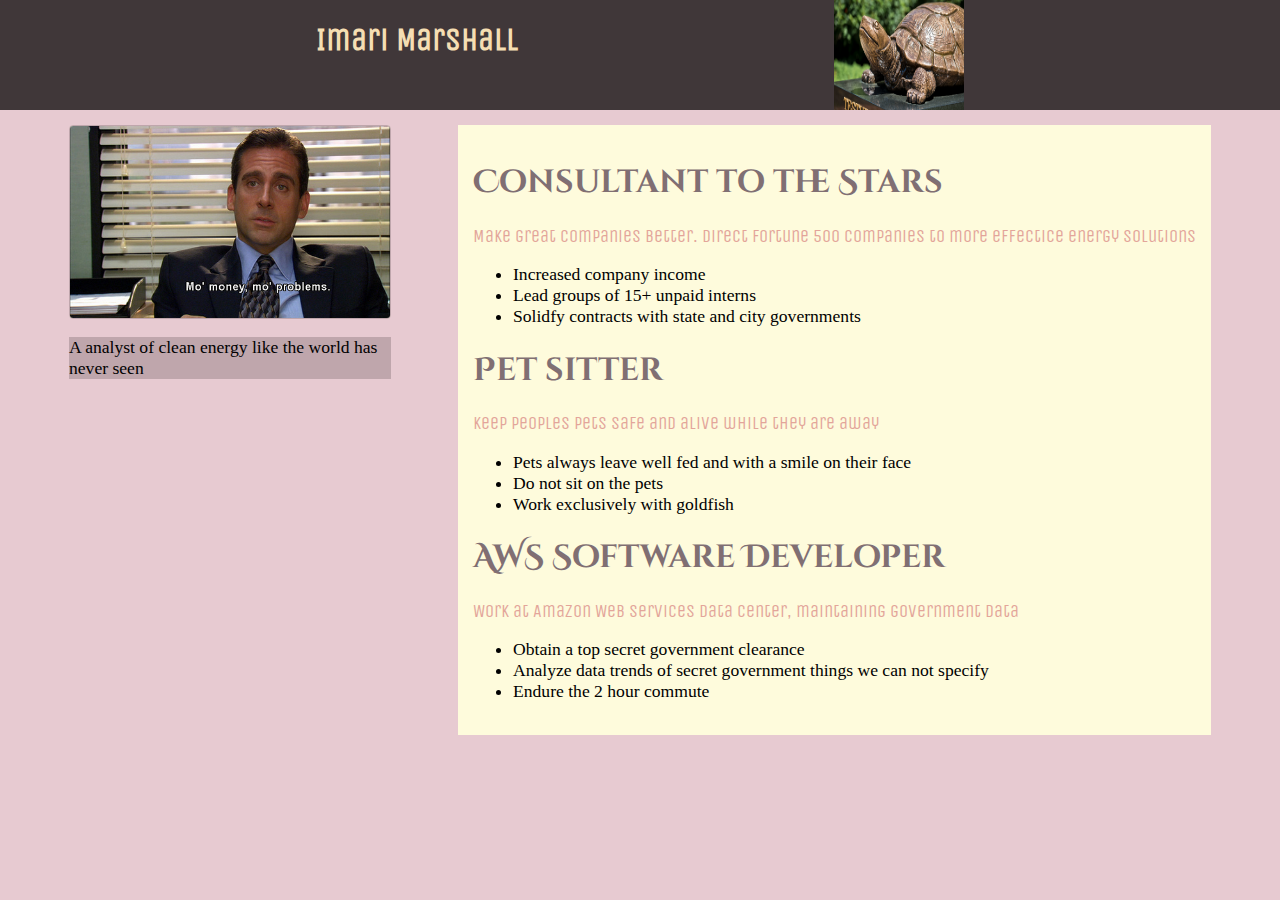
<file: Assn1/index.html>
<!DOCTYPE html>
<head>
    <meta charset = "utf-8">
    <link href="style.css" rel="stylesheet">
    <title>Imari's INST377 Assignment 1</title>
    <link href="https://fonts.googleapis.com/css?family=Unica+One&display=swap" rel="stylesheet">
    <link href="https://fonts.googleapis.com/css?family=Cinzel+Decorative:400,700,900&display=swap" rel="stylesheet">
</head>

<body>
    <div class="header">
        <h1>Imari Marshall</h1>
        <img class="testudo" src="testudo.png" style="width:130px;height:110px";>
    </div>
    <div class="wrapper"> </div>
        <div class="content">
            <div class="box1">
                <img class=image src="momoney.jpg" style="width:320px;height:192px";>
                <p>A analyst of clean energy like the world has never seen</p>
            </div>

            <div class="box2">
                <h1>Consultant to the Stars</h1>
                    <p>Make great companies better. Direct Fortune 500 companies to more effectice energy solutions </p>
                    <ul>
                        <li>Increased company income </li>
                        <li>Lead groups of 15+ unpaid interns</li>
                        <li>Solidfy contracts with state and city governments</li>
                    </ul>
                <h1>Pet sitter</h1>
                    <p>Keep peoples pets safe and alive while they are away</p>
                    <ul>
                        <li>Pets always leave well fed and with a smile on their face</li>
                        <li>Do not sit on the pets</li>
                        <li>Work exclusively with goldfish</li>
                    </ul>
                <h1>AWS Software Developer</h1>
                    <p>Work at Amazon Web Services Data Center, maintaining government data</p>
                    <ul>
                        <li>Obtain a top secret government clearance</li>
                        <li>Analyze data trends of secret government things we can not specify</li>
                        <li>Endure the 2 hour commute</li>
                    </ul>
            </div>
        </div>
    </div>
</body>
</file>
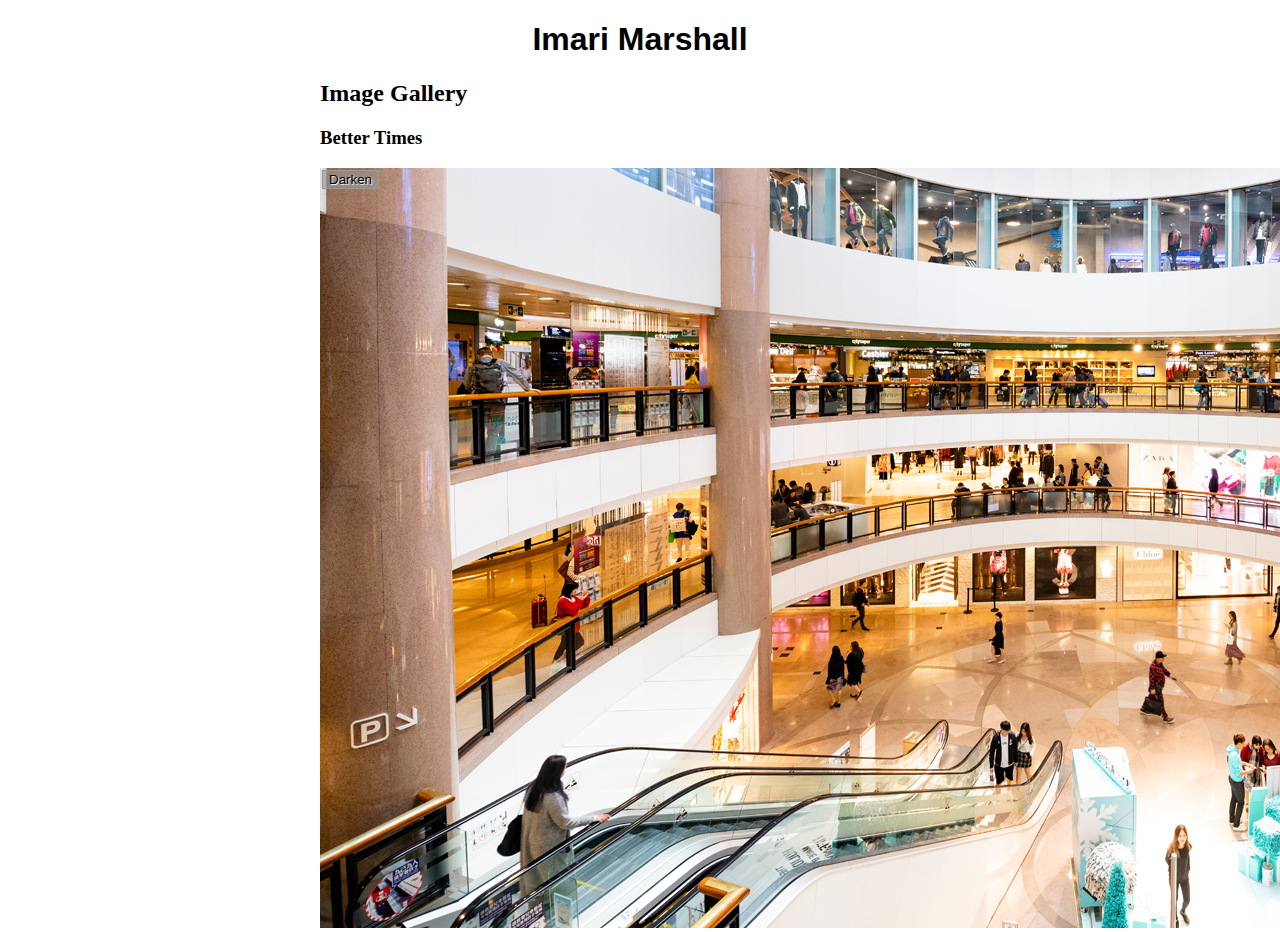
<file: asst_2/index.html>
<!DOCTYPE html>
<html>
  <head>
    <meta charset="utf-8">
    <title>Image gallery</title>
    <link rel="stylesheet" href="style.css">
  </head>

  <body>
    <h1> Imari Marshall </h1>
    <h2>Image  Gallery</h2>
    <h3>Better Times</h3>

    <div class="full-img">
      <img class="displayed-img" src="images/pic1.jpg">
      <div class="overlay"></div>
      <button class="dark">Darken</button>
    </div>

    <div class="thumb-bar">
    </div>
    
    <script src="main.js"></script>
  </body>
</html>
</file>
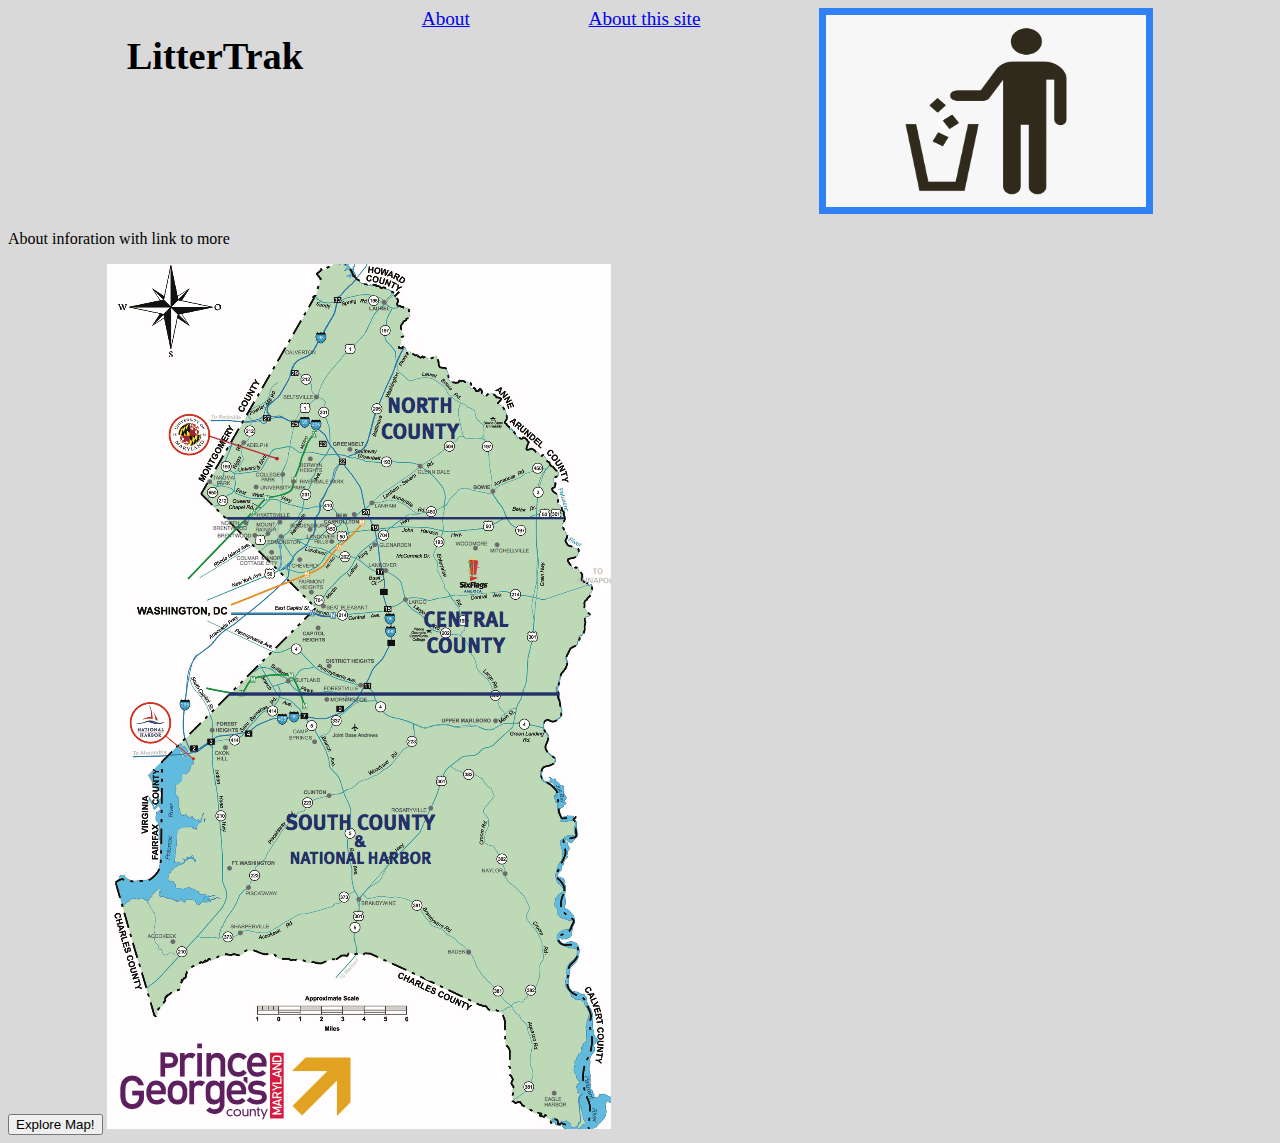
<file: final_test/index.html>
<!DOCTYPE html>
<html lang="en">
<head>
    <meta charset="utf-8">
    <link href="style.css" rel="stylesheet">
    <meta name="LitterTrak Test">
    <meta name="viewport" content="width=device-width, initial-scale=1">
    <title>Sp 2020 Final Test Page</title>
</head>

<body>
   <div class = "header">
       <h1>LitterTrak</h1> 
       <A HREF="about.html">About</A>
       <A HREF="pages/about.html">About this site</A>
       <img class = "litterImage" src = "images/litterIcon.png" style="width:320px;height:192px"; >
       <!--from clipartkey.com-->
   </div>
   <div class = "wrapper">
       <div class ="container">
           <div class = "about"> </div>
           <p>About inforation with link to more</p>
           <!--Here need a link to more information page-->
           <div class = "mapImage"></div>
           <button type="button">Explore Map!</button>
           <img class = "PG Map" src = "images/PGMapImage.jpg" ;> <!--Resize with CSS-->
           <!--from assets.simpleviewinc.com/-->
           <!--Here need a JS link to Map page-->
           <div class="DocumentationBtn"></div>
           


       </div>
   </div>
    
</body>
</html>
</file>
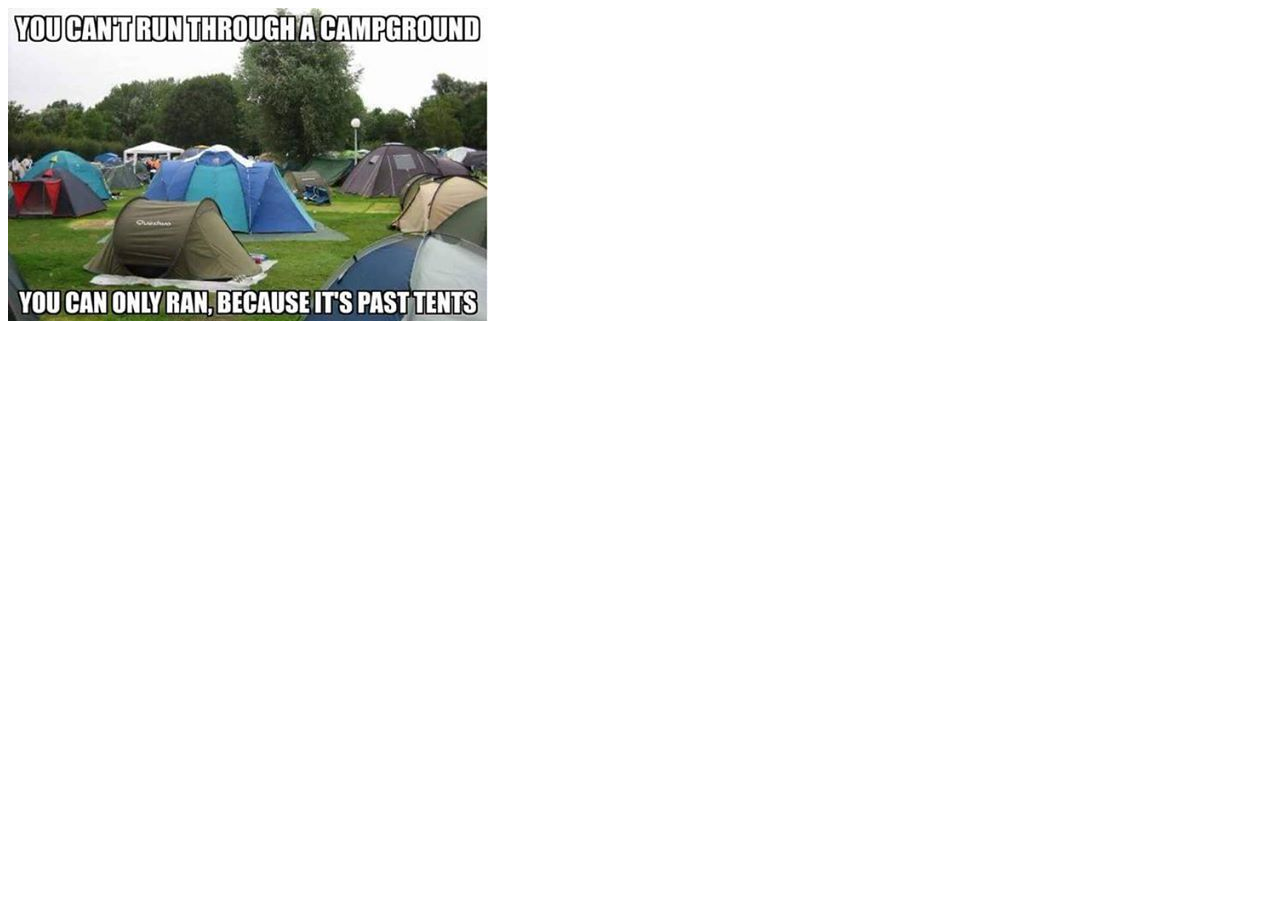
<file: lab_1/index.html>
<!DOCTYPE html>
<html>
  <head>
    <meta charset="utf-8">
    <title>Imari's INST377 Spring Test Page</title>
  </head>
  <body>
    <img src="images/img1.jpg" alt="My test image">
  </body>
</html>
</file>
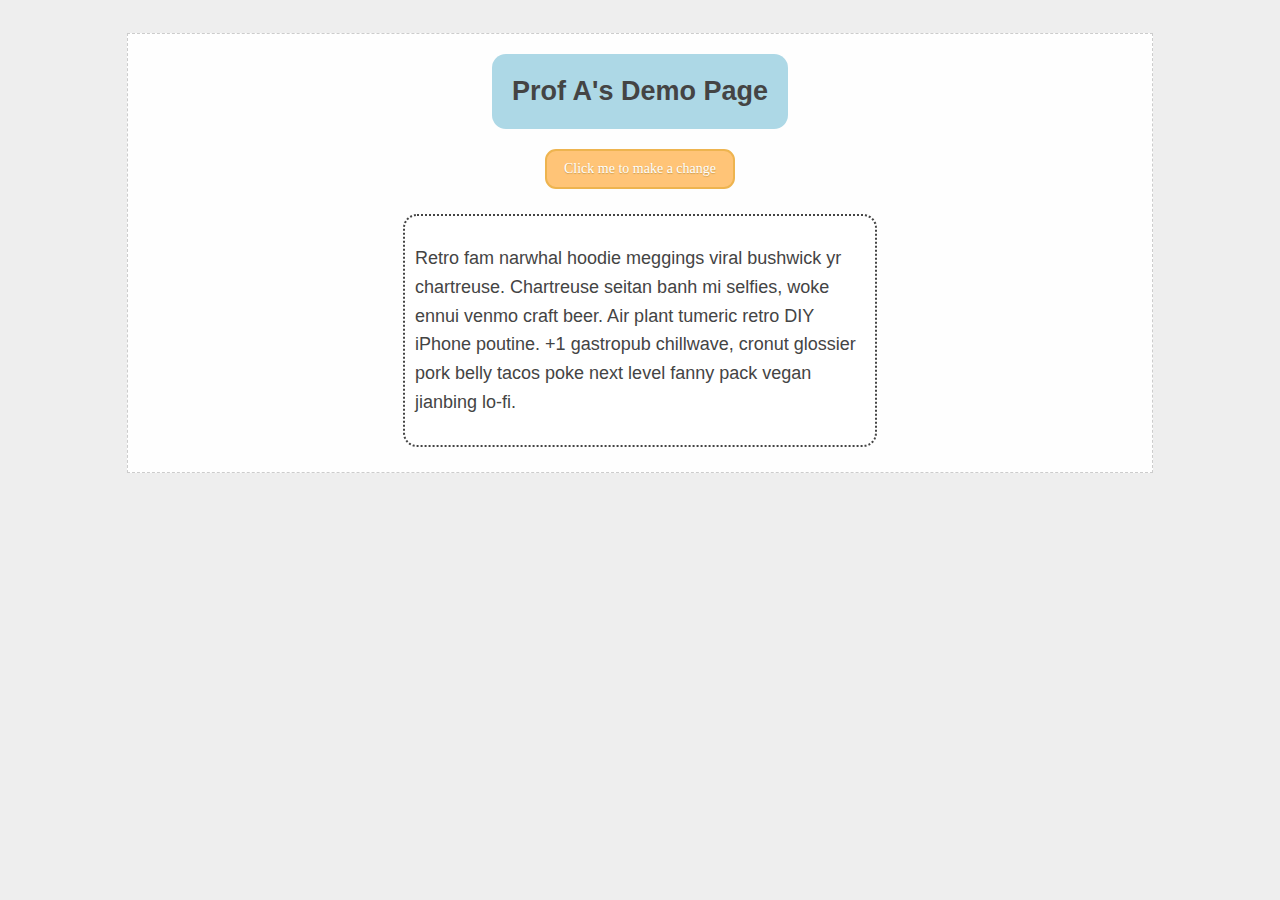
<file: lab_4/index.html>
<!DOCTYPE html>
<html lang="en">
  <head>
    <title>Prof A's Demo Page</title>
    <link rel="stylesheet" type="text/css" href="./style.css" />
  </head>

  <body>
    <div class="container">
      <div class="wrapper">
        <div class="header">Prof A's Demo Page</div>
        <button class="button" onclick="clickMe()">
          Click me to make a change
        </button>
        <div class="content">
          <p>
            Retro fam narwhal hoodie meggings viral bushwick yr chartreuse.
            Chartreuse seitan banh mi selfies, woke ennui venmo craft beer. Air
            plant tumeric retro DIY iPhone poutine. +1 gastropub chillwave,
            cronut glossier pork belly tacos poke next level fanny pack vegan
            jianbing lo-fi.
          </p>
        </div>
        <div class="footer"></div>
      </div>
    </div>
    <script src="scripts/main.js"></script>
  </body>
</html>
</file>
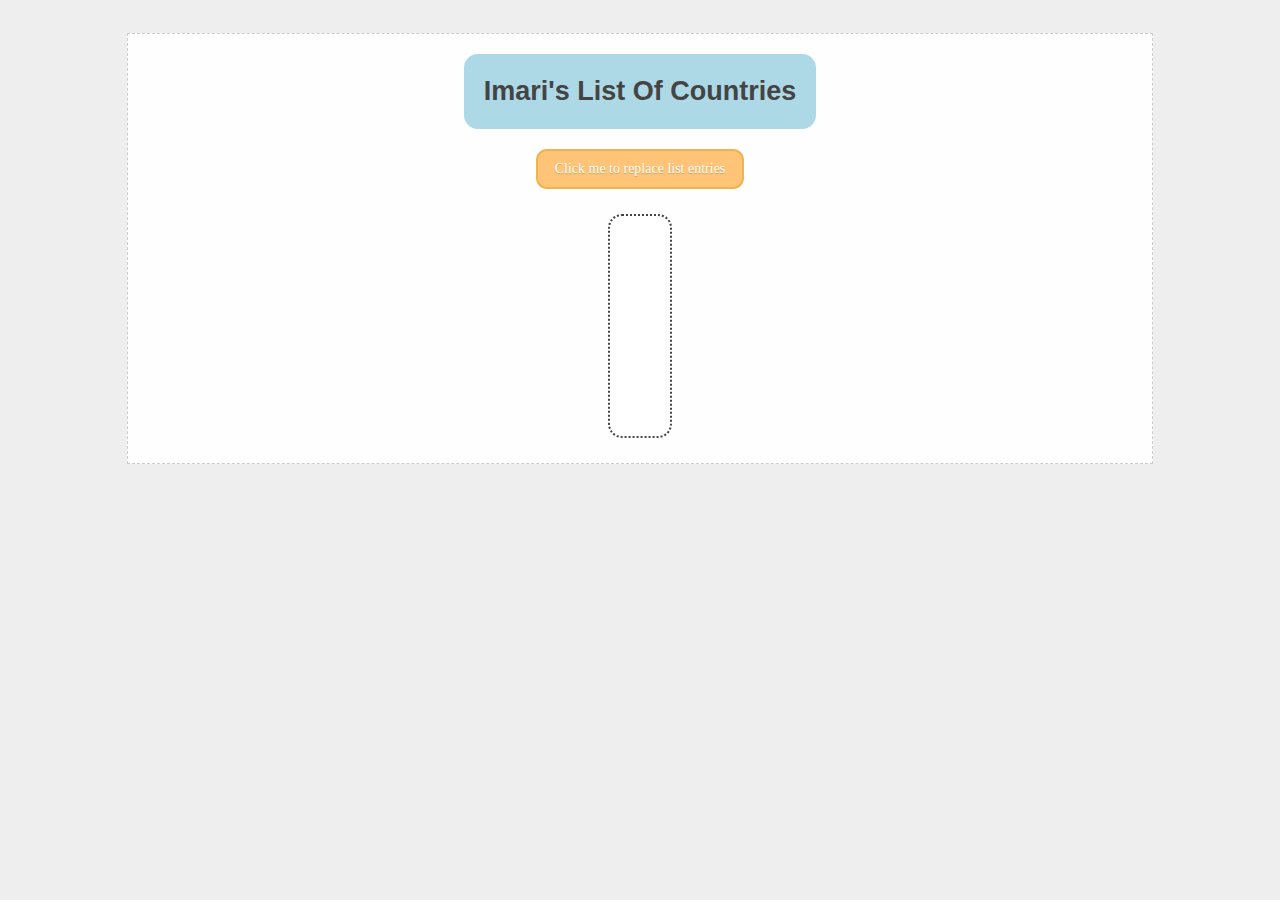
<file: lab_5/index.html>
<!DOCTYPE html>
<html lang="en">

<head>
  <title>Test JSON page</title>
  <link rel="stylesheet" type="text/css" href="./styles.css">
  <link rel="Script" type="Javascript" href="scripts/main.js">
</head>

<body>
  <div class="container">
    <div class="wrapper">
      <div class="header">Test JSON page</div>
      <!-- <button class="button" onclick="loadData()">Load Some JSON</button> -->
      <button class="activate">Click me to replace list
        entries</button>
      <div class="content">
      </div>
      <div class="footer"></div>
    </div>
  </div>
  <script>
    /* N.B. - For your lab, use the variable "countries" now available on the window space */
    const countries = [
      { "name": "Afghanistan", "code": "AF" },
      { "name": "Åland Islands", "code": "AX" },
      { "name": "Albania", "code": "AL" },
      { "name": "Algeria", "code": "DZ" },
      { "name": "American Samoa", "code": "AS" },
      { "name": "Andorra", "code": "AD" },
      { "name": "Angola", "code": "AO" },
      { "name": "Anguilla", "code": "AI" },
      { "name": "Antarctica", "code": "AQ" },
      { "name": "Antigua and Barbuda", "code": "AG" },
      { "name": "Argentina", "code": "AR" },
      { "name": "Armenia", "code": "AM" },
      { "name": "Aruba", "code": "AW" },
      { "name": "Australia", "code": "AU" },
      { "name": "Austria", "code": "AT" },
      { "name": "Azerbaijan", "code": "AZ" },
      { "name": "Bahamas", "code": "BS" },
      { "name": "Bahrain", "code": "BH" },
      { "name": "Bangladesh", "code": "BD" },
      { "name": "Barbados", "code": "BB" },
      { "name": "Belarus", "code": "BY" },
      { "name": "Belgium", "code": "BE" },
      { "name": "Belize", "code": "BZ" },
      { "name": "Benin", "code": "BJ" },
      { "name": "Bermuda", "code": "BM" },
      { "name": "Bhutan", "code": "BT" },
      { "name": "Bolivia", "code": "BO" },
      { "name": "Bosnia and Herzegovina", "code": "BA" },
      { "name": "Botswana", "code": "BW" },
      { "name": "Bouvet Island", "code": "BV" },
      { "name": "Brazil", "code": "BR" },
      { "name": "British Indian Ocean Territory", "code": "IO" },
      { "name": "Brunei Darussalam", "code": "BN" },
      { "name": "Bulgaria", "code": "BG" },
      { "name": "Burkina Faso", "code": "BF" },
      { "name": "Burundi", "code": "BI" },
      { "name": "Cambodia", "code": "KH" },
      { "name": "Cameroon", "code": "CM" },
      { "name": "Canada", "code": "CA" },
      { "name": "Cape Verde", "code": "CV" },
      { "name": "Cayman Islands", "code": "KY" },
      { "name": "Central African Republic", "code": "CF" },
      { "name": "Chad", "code": "TD" },
      { "name": "Chile", "code": "CL" },
      { "name": "China", "code": "CN" },
      { "name": "Christmas Island", "code": "CX" },
      { "name": "Cocos (Keeling) Islands", "code": "CC" },
      { "name": "Colombia", "code": "CO" },
      { "name": "Comoros", "code": "KM" },
      { "name": "Congo", "code": "CG" },
      { "name": "Congo, The Democratic Republic of the", "code": "CD" },
      { "name": "Cook Islands", "code": "CK" },
      { "name": "Costa Rica", "code": "CR" },
      { "name": "Cote D`Ivoire", "code": "CI" },
      { "name": "Croatia", "code": "HR" },
      { "name": "Cuba", "code": "CU" },
      { "name": "Cyprus", "code": "CY" },
      { "name": "Czech Republic", "code": "CZ" },
      { "name": "Denmark", "code": "DK" },
      { "name": "Djibouti", "code": "DJ" },
      { "name": "Dominica", "code": "DM" },
      { "name": "Dominican Republic", "code": "DO" },
      { "name": "Ecuador", "code": "EC" },
      { "name": "Egypt", "code": "EG" },
      { "name": "El Salvador", "code": "SV" },
      { "name": "Equatorial Guinea", "code": "GQ" },
      { "name": "Eritrea", "code": "ER" },
      { "name": "Estonia", "code": "EE" },
      { "name": "Ethiopia", "code": "ET" },
      { "name": "Falkland Islands (Malvinas)", "code": "FK" },
      { "name": "Faroe Islands", "code": "FO" },
      { "name": "Fiji", "code": "FJ" },
      { "name": "Finland", "code": "FI" },
      { "name": "France", "code": "FR" },
      { "name": "French Guiana", "code": "GF" },
      { "name": "French Polynesia", "code": "PF" },
      { "name": "French Southern Territories", "code": "TF" },
      { "name": "Gabon", "code": "GA" },
      { "name": "Gambia", "code": "GM" },
      { "name": "Georgia", "code": "GE" },
      { "name": "Germany", "code": "DE" },
      { "name": "Ghana", "code": "GH" },
      { "name": "Gibraltar", "code": "GI" },
      { "name": "Greece", "code": "GR" },
      { "name": "Greenland", "code": "GL" },
      { "name": "Grenada", "code": "GD" },
      { "name": "Guadeloupe", "code": "GP" },
      { "name": "Guam", "code": "GU" },
      { "name": "Guatemala", "code": "GT" },
      { "name": "Guernsey", "code": "GG" },
      { "name": "Guinea", "code": "GN" },
      { "name": "Guinea-Bissau", "code": "GW" },
      { "name": "Guyana", "code": "GY" },
      { "name": "Haiti", "code": "HT" },
      { "name": "Heard Island and Mcdonald Islands", "code": "HM" },
      { "name": "Holy See (Vatican City State)", "code": "VA" },
      { "name": "Honduras", "code": "HN" },
      { "name": "Hong Kong", "code": "HK" },
      { "name": "Hungary", "code": "HU" },
      { "name": "Iceland", "code": "IS" },
      { "name": "India", "code": "IN" },
      { "name": "Indonesia", "code": "ID" },
      { "name": "Iran, Islamic Republic Of", "code": "IR" },
      { "name": "Iraq", "code": "IQ" },
      { "name": "Ireland", "code": "IE" },
      { "name": "Isle of Man", "code": "IM" },
      { "name": "Israel", "code": "IL" },
      { "name": "Italy", "code": "IT" },
      { "name": "Jamaica", "code": "JM" },
      { "name": "Japan", "code": "JP" },
      { "name": "Jersey", "code": "JE" },
      { "name": "Jordan", "code": "JO" },
      { "name": "Kazakhstan", "code": "KZ" },
      { "name": "Kenya", "code": "KE" },
      { "name": "Kiribati", "code": "KI" },
      { "name": "Korea, Democratic People'S Republic of", "code": "KP" },
      { "name": "Korea, Republic of", "code": "KR" },
      { "name": "Kuwait", "code": "KW" },
      { "name": "Kyrgyzstan", "code": "KG" },
      { "name": "Lao People'S Democratic Republic", "code": "LA" },
      { "name": "Latvia", "code": "LV" },
      { "name": "Lebanon", "code": "LB" },
      { "name": "Lesotho", "code": "LS" },
      { "name": "Liberia", "code": "LR" },
      { "name": "Libyan Arab Jamahiriya", "code": "LY" },
      { "name": "Liechtenstein", "code": "LI" },
      { "name": "Lithuania", "code": "LT" },
      { "name": "Luxembourg", "code": "LU" },
      { "name": "Macao", "code": "MO" },
      { "name": "Macedonia, The Former Yugoslav Republic of", "code": "MK" },
      { "name": "Madagascar", "code": "MG" },
      { "name": "Malawi", "code": "MW" },
      { "name": "Malaysia", "code": "MY" },
      { "name": "Maldives", "code": "MV" },
      { "name": "Mali", "code": "ML" },
      { "name": "Malta", "code": "MT" },
      { "name": "Marshall Islands", "code": "MH" },
      { "name": "Martinique", "code": "MQ" },
      { "name": "Mauritania", "code": "MR" },
      { "name": "Mauritius", "code": "MU" },
      { "name": "Mayotte", "code": "YT" },
      { "name": "Mexico", "code": "MX" },
      { "name": "Micronesia, Federated States of", "code": "FM" },
      { "name": "Moldova, Republic of", "code": "MD" },
      { "name": "Monaco", "code": "MC" },
      { "name": "Mongolia", "code": "MN" },
      { "name": "Montserrat", "code": "MS" },
      { "name": "Morocco", "code": "MA" },
      { "name": "Mozambique", "code": "MZ" },
      { "name": "Myanmar", "code": "MM" },
      { "name": "Namibia", "code": "NA" },
      { "name": "Nauru", "code": "NR" },
      { "name": "Nepal", "code": "NP" },
      { "name": "Netherlands", "code": "NL" },
      { "name": "Netherlands Antilles", "code": "AN" },
      { "name": "New Caledonia", "code": "NC" },
      { "name": "New Zealand", "code": "NZ" },
      { "name": "Nicaragua", "code": "NI" },
      { "name": "Niger", "code": "NE" },
      { "name": "Nigeria", "code": "NG" },
      { "name": "Niue", "code": "NU" },
      { "name": "Norfolk Island", "code": "NF" },
      { "name": "Northern Mariana Islands", "code": "MP" },
      { "name": "Norway", "code": "NO" },
      { "name": "Oman", "code": "OM" },
      { "name": "Pakistan", "code": "PK" },
      { "name": "Palau", "code": "PW" },
      { "name": "Palestinian Territory, Occupied", "code": "PS" },
      { "name": "Panama", "code": "PA" },
      { "name": "Papua New Guinea", "code": "PG" },
      { "name": "Paraguay", "code": "PY" },
      { "name": "Peru", "code": "PE" },
      { "name": "Philippines", "code": "PH" },
      { "name": "Pitcairn", "code": "PN" },
      { "name": "Poland", "code": "PL" },
      { "name": "Portugal", "code": "PT" },
      { "name": "Puerto Rico", "code": "PR" },
      { "name": "Qatar", "code": "QA" },
      { "name": "Reunion", "code": "RE" },
      { "name": "Romania", "code": "RO" },
      { "name": "Russian Federation", "code": "RU" },
      { "name": "RWANDA", "code": "RW" },
      { "name": "Saint Helena", "code": "SH" },
      { "name": "Saint Kitts and Nevis", "code": "KN" },
      { "name": "Saint Lucia", "code": "LC" },
      { "name": "Saint Pierre and Miquelon", "code": "PM" },
      { "name": "Saint Vincent and the Grenadines", "code": "VC" },
      { "name": "Samoa", "code": "WS" },
      { "name": "San Marino", "code": "SM" },
      { "name": "Sao Tome and Principe", "code": "ST" },
      { "name": "Saudi Arabia", "code": "SA" },
      { "name": "Senegal", "code": "SN" },
      { "name": "Serbia and Montenegro", "code": "CS" },
      { "name": "Seychelles", "code": "SC" },
      { "name": "Sierra Leone", "code": "SL" },
      { "name": "Singapore", "code": "SG" },
      { "name": "Slovakia", "code": "SK" },
      { "name": "Slovenia", "code": "SI" },
      { "name": "Solomon Islands", "code": "SB" },
      { "name": "Somalia", "code": "SO" },
      { "name": "South Africa", "code": "ZA" },
      { "name": "South Georgia and the South Sandwich Islands", "code": "GS" },
      { "name": "Spain", "code": "ES" },
      { "name": "Sri Lanka", "code": "LK" },
      { "name": "Sudan", "code": "SD" },
      { "name": "Suriname", "code": "SR" },
      { "name": "Svalbard and Jan Mayen", "code": "SJ" },
      { "name": "Swaziland", "code": "SZ" },
      { "name": "Sweden", "code": "SE" },
      { "name": "Switzerland", "code": "CH" },
      { "name": "Syrian Arab Republic", "code": "SY" },
      { "name": "Taiwan, Province of China", "code": "TW" },
      { "name": "Tajikistan", "code": "TJ" },
      { "name": "Tanzania, United Republic of", "code": "TZ" },
      { "name": "Thailand", "code": "TH" },
      { "name": "Timor-Leste", "code": "TL" },
      { "name": "Togo", "code": "TG" },
      { "name": "Tokelau", "code": "TK" },
      { "name": "Tonga", "code": "TO" },
      { "name": "Trinidad and Tobago", "code": "TT" },
      { "name": "Tunisia", "code": "TN" },
      { "name": "Turkey", "code": "TR" },
      { "name": "Turkmenistan", "code": "TM" },
      { "name": "Turks and Caicos Islands", "code": "TC" },
      { "name": "Tuvalu", "code": "TV" },
      { "name": "Uganda", "code": "UG" },
      { "name": "Ukraine", "code": "UA" },
      { "name": "United Arab Emirates", "code": "AE" },
      { "name": "United Kingdom", "code": "GB" },
      { "name": "United States", "code": "US" },
      { "name": "United States Minor Outlying Islands", "code": "UM" },
      { "name": "Uruguay", "code": "UY" },
      { "name": "Uzbekistan", "code": "UZ" },
      { "name": "Vanuatu", "code": "VU" },
      { "name": "Venezuela", "code": "VE" },
      { "name": "Viet Nam", "code": "VN" },
      { "name": "Virgin Islands, British", "code": "VG" },
      { "name": "Virgin Islands, U.S.", "code": "VI" },
      { "name": "Wallis and Futuna", "code": "WF" },
      { "name": "Western Sahara", "code": "EH" },
      { "name": "Yemen", "code": "YE" },
      { "name": "Zambia", "code": "ZM" },
      { "name": "Zimbabwe", "code": "ZW" }
    ]
    console.log("List of countries in the world", countries);
  </script>
  <script src="scripts/main.js"></script>
</body>

</html>
</file>
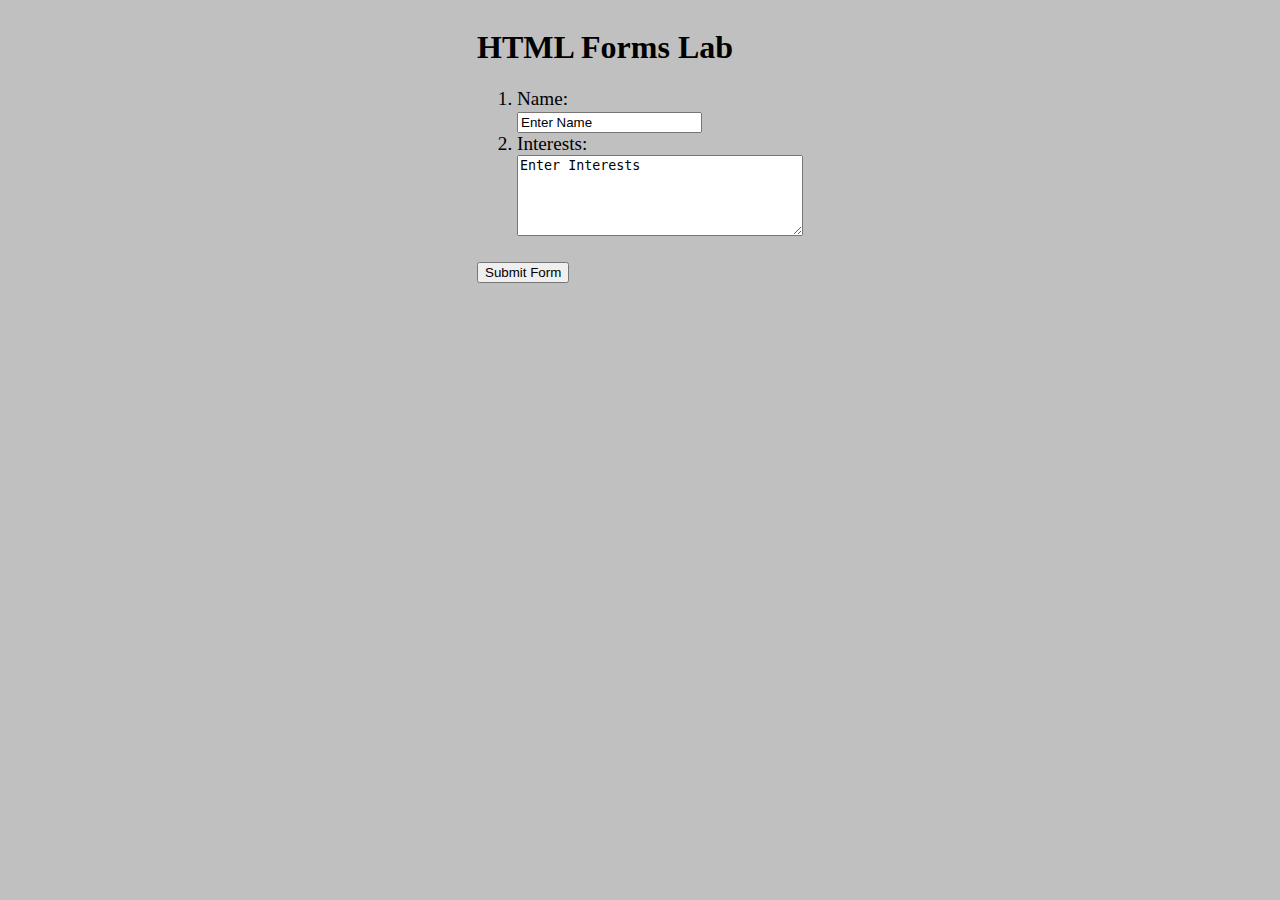
<file: lab_6/index.html>
<!DOCTYPE html>
<html lang="en">
  <head>
    <title>Forms Lab</title>
    <link href="form_styles.css" rel="stylesheet" type="text/css">
  </head>

  <body>
    <div class="wrapper">
      <div class="container">
        <div>
          <h1>HTML Forms Lab</h1>
        </div>
        <form action="https://nameless-thicket-21836.herokuapp.com/lab" method="POST">
          <ol>
            <li>
              <label for="user_name">Name:</label><br/>
              <input type="text" id="user_name" name="user_name" value="Enter Name" maxlength="140"/>
            </li>
            <li>
              <label for="user_int">Interests:</label><br/>
              <textarea id="user_int" name="user_int" rows="5" cols="33" >Enter Interests
              </textarea>
            </li>
            <!--Learned how to set value in text area through W3Schools-->
         </ol>
         <input type="submit" value="Submit Form">
         <!--Response message: Success! You posted a form to the lab server.-->
        </form>
      </div>
    </div>
  </body>
</html>
</file>
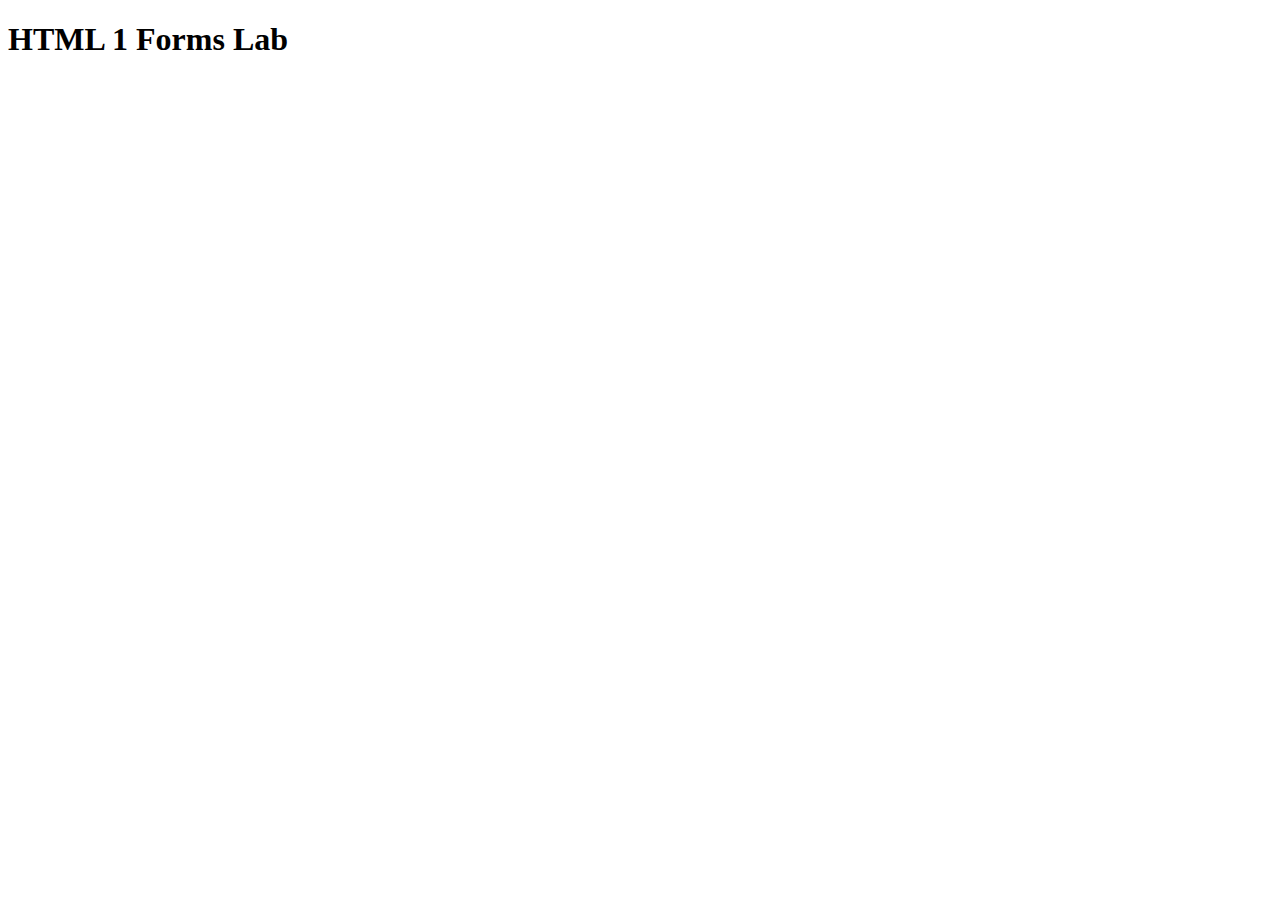
<file: lab_6_1/index.html>
<!DOCTYPE html>
<html lang="en">
  <head>
    <title>Forms Lab</title>
  </head>
  <body>
    <div class="wrapper">
      <div class="container">
        <div>
          <h1>HTML 1 Forms Lab</h1>
        </div>
      </div>
    </div>
  </body>
</html>
</file>
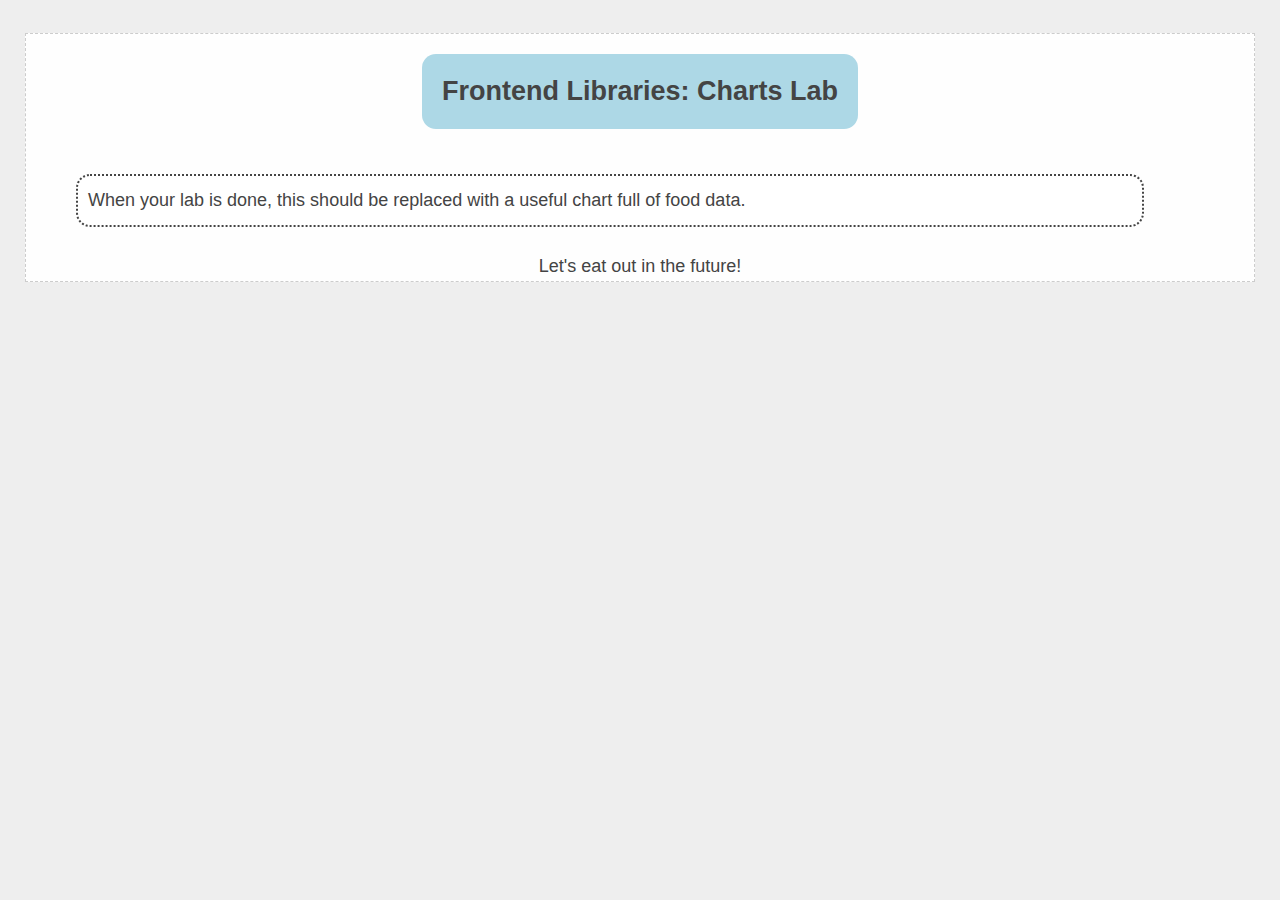
<file: lab_8/index.html>
<!DOCTYPE html>
<html lang="en">
  <head>
    <title>Charts Lab</title>
    <link rel="stylesheet" type="text/css" href="./styles.css" />
    <script src="https://canvasjs.com/assets/script/canvasjs.min.js"></script>
  </head>
  <body>
    <div class="container">
      <div class="wrapper">
        <div class="header">Frontend Libraries: Charts Lab</div>
        <div class="content">
          When your lab is done, this should be replaced with a useful chart full of food data.
        </div>
        <div class="footer">Let's eat out in the future!</div>
      </div>
    </div>
    <script>
      fetch(' https://data.princegeorgescountymd.gov/resource/umjn-t2iz.json') // replace this with the food safety data set
      .then((response) => {
        console.log("response information", response);
        return response;
      })
      .then((data) => data.json()) // this is an "implicit return" - we're returning the results of the Fetch request to the next step.
        .then((data) => { // this is an explicit return. If I want my information to go further, I'll need to use the "return" keyword before the brackets close
          console.log(data);
          // return data; // <- this will pass the data to the next "then" statement when I'm ready.
        })
    </script>
  </body>
</html>
</file>
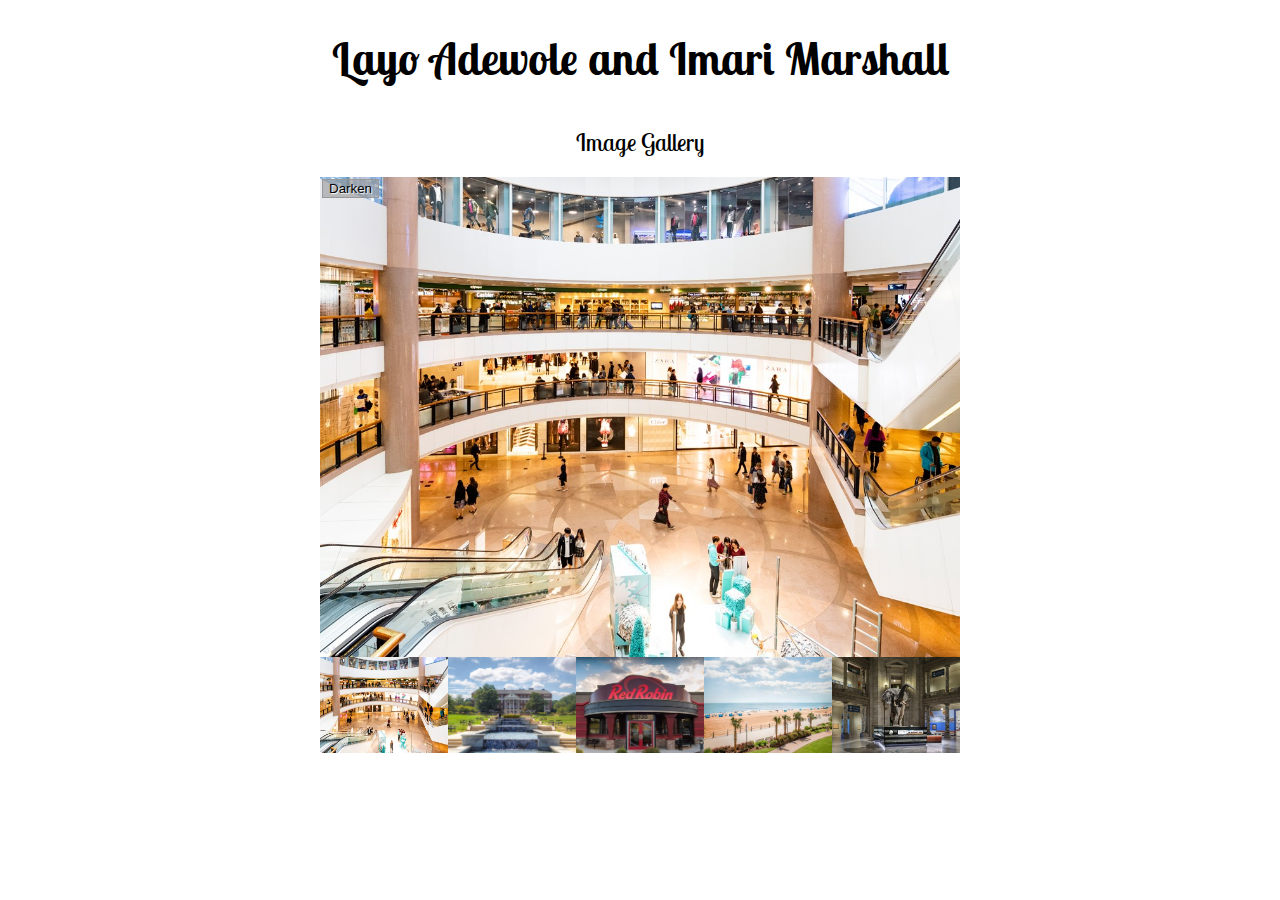
<file: testpart/index.html>
<!DOCTYPE html> 
<html>
  <head> 
    <meta charset="utf-8">

    <title>Layo Adewole's Nature Image Gallery</title>

    <link rel="stylesheet" href="style.css">
    <link href="https://fonts.googleapis.com/css?family=Lobster+Two:400,700&display=swap" rel="stylesheet">

    
  </head>

  <body>
    <div class="header">
      <h1>Layo Adewole and Imari Marshall</h1>
      <h2>Image Gallery</h2>
    </div>

    <div class="full-img">
      <img class="displayed-img" src="images/pic1.jpg">
      <div class="overlay"></div>
      <button class="dark">Darken</button>
    </div>

    <div class="thumb-bar">

    </div>
    <script src="main.js"></script>
  </body>
</html>
</file>
<file: Assn1/style.css>
body{
    margin:0;
    padding:0;
    display:flex;
    flex-direction:column;
    background-color:#E7CAD1;
    flex-wrap: wrap;
    justify-content: center;
    }
    .header{
        display:flex;
        flex-direction: row;
        flex-wrap:wrap;
        background-color:#403739;
        color:wheat;
        justify-content: center;
        justify-content: space-evenly;
        font-family:'Unica One';
        margin-bottom: 15px;
    }
    .wrapper{
        display:flex;
        justify-content: center;
        justify-content: space-evenly;
    }
    .content{
        display:flex;
        flex-direction: row;
        flex-grow: 960px;
        flex-shrink: 500px;
        justify-content: center;
        justify-content: space-evenly;
    }
    .box1{
        max-width: 320px; 
       display:flex;
       flex-wrap: wrap;
       flex-direction: column;
    }
    .box1>p{
        background-color: #BFA6AC
    }
    .image{
        border: 1px solid #BFA6AC;
        border-radius: 4px;
        background-color:#FEFBDC;
    }
    .box2{
        background-color:#FEFBDC;
        min-width:640px;
        padding:15px;
    }
    .box2>h1{
        color:#806F73;
        font-family: 'Cinzel Decorative';
    }
    .box2>p{
        color:#E3A59A;
        font-family:'Unica One';
    }
    p,ul {
        font-size: 1.1em;
      }
      @media screen and (max-width: 1000px) {
        .content {
            justify-content: center;
            display:flex;
            flex-direction: column;
            justify-content: space-evenly;
        }
        .box1{
            justify-content: center;
            max-width: 1200px;
            display:flex;
            flex-wrap: nowrap;
            flex-direction: row;
            justify-content: space-evenly;
        }
        .image{
            margin-bottom: 10px;
        }
      }
</file>
<file: asst_2/style.css>
h1 {
  font-family: helvetica, arial, sans-serif;
  text-align: center;
}

body {
  width: 640px;
  margin: 0 auto;
}

.full-img {
  position: relative;
  display: block;
  width: 640px;
  height: 480px;
}

.overlay {
  position: absolute;
  top: 0;
  left: 0;
  width: 640px;
  height: 480px;
  background-color: rgba(0,0,0,0);
}

button {
  border: 0;
  background: rgba(150,150,150,0.6);
  text-shadow: 1px 1px 1px white;
  border: 1px solid #999;
  position: absolute;
  cursor: pointer;
  top: 2px;
  left: 2px;
}

.thumb-bar img {
  display: block;
  width: 20%;
  float: left;
  cursor: pointer;
}
</file>
<file: final_test/style.css>
body{
    background-color: #d9d9d9;
}

.header{
    display: flex;
    flex-direction: row;
    justify-content: space-evenly;
    font-size: larger;
    background-color: #d9d9d9;
    
   
}

.litterImage{
    border: 2mm solid #2F81F5;
}
</file>
<file: lab_4/style.css>
/* Set document default styles for text */
body {
    line-height: 1.6;
    font-size: 18px;
    color: #444;
    padding: 0 10px;
    background: #eee;
  }
  
  h1,
  h2,
  h3 {
    line-height: 1.2
  }
  
  /* End document default styles */
  .code {
    background-color: rgb(255, 231, 202);
    font-family: 'Courier New', Courier, monospace;
    color: dimgrey;
  }
  
  .container {
    position: absolute;
    right: 0;
    left: 0;
    display: flex;
    justify-content: center;
    align-items: flex-start;
    font-family: Helvetica, Geneva, Tahoma, sans-serif;
  }
  
  .wrapper {
    min-height: 100%;
    display: flex;
    width: 80%;
    justify-content: flex-start;
    align-items: center;
    flex-wrap: wrap;
    flex-direction: column;
    background: #fefefe;
    border: 1px dashed #ccc;
    margin: 25px;
  
  }
  
  .wrapper div {
    border-radius: 14px;
  }
  
  .header {
    margin: 20px 50px;
    padding: 0 20px;
    min-height: 75px;
    background: lightblue;
    display: flex;
    align-items: center;
    justify-content: center;
    font-weight: bold;
    font-size: 1.5em;
    text-transform: capitalize;
    flex-wrap: nowrap;
  }
  
  .instructions {
    padding: 0 25px;
  }
  
  .content {
    background: #fff;
    border: 2px dotted #444;
    flex-grow: 2;
    flex: 0 0 200px;
    padding: 10px;
    overflow-wrap: break-word;
    margin: 25px 50px;
    max-width: 450px;
  }
  
  .button {
    background-color: #ffc477;
    -moz-border-radius: 11px;
    -webkit-border-radius: 11px;
    border-radius: 11px;
    border: 2px solid #eeb44f;
    display: inline-block;
    cursor: pointer;
    color: #ffffff;
    font-family: Verdana;
    font-size: 14px;
    padding: 10px 17px;
    text-decoration: none;
    text-shadow: 0px 1px 1px #cc9f52;
  }
  
  .button:hover {
    background-color: coral;
    border: 2px solid rgb(216, 91, 46);
  }
  
  .button:active {
    position: relative;
    top: 1px;
  }
</file>
<file: lab_5/styles.css>
/* Set document default styles for text */
body {
  line-height: 1.6;
  font-size: 18px;
  color: #444;
  padding: 0 10px;
  background: #eee;
}

h1,
h2,
h3 {
  line-height: 1.2
}

/* End document default styles */
.code {
  background-color: rgb(255, 231, 202);
  font-family: 'Courier New', Courier, monospace;
  color: dimgrey;
}

.container {
  position: absolute;
  right: 0;
  left: 0;
  display: flex;
  justify-content: center;
  align-items: flex-start;
  font-family: Helvetica, Geneva, Tahoma, sans-serif;
}

.wrapper {
  min-height: 100%;
  display: flex;
  width: 80%;
  justify-content: flex-start;
  align-items: center;
  flex-wrap: wrap;
  flex-direction: column;
  background: #fefefe;
  border: 1px dashed #ccc;
  margin: 25px;

}

.wrapper div {
  border-radius: 14px;
}

.header {
  margin: 20px 50px;
  padding: 0 20px;
  min-height: 75px;
  background: lightblue;
  display: flex;
  align-items: center;
  justify-content: center;
  font-weight: bold;
  font-size: 1.5em;
  text-transform: capitalize;
  flex-wrap: nowrap;
}

.instructions {
  padding: 0 25px;
}

.content {
  background: #fff;
  border: 2px dotted #444;
  flex-grow: 2;
  flex: 0 0 200px;
  padding: 10px;
  overflow-wrap: break-word;
  margin: 25px 50px;
}

.activate {
  background-color: #ffc477;
  -moz-border-radius: 11px;
  -webkit-border-radius: 11px;
  border-radius: 11px;
  border: 2px solid #eeb44f;
  display: inline-block;
  cursor: pointer;
  color: #ffffff;
  font-family: Verdana;
  font-size: 14px;
  padding: 10px 17px;
  text-decoration: none;
  text-shadow: 0px 1px 1px #cc9f52;
}

.activate:hover {
  background-color: coral;
  border: 2px solid rgb(216, 91, 46);
}

.activate:active {
  position: relative;
  top: 1px;
}
</file>
<file: lab_6/form_styles.css>
body{
    display: flex;
    justify-content: center;
    background-color:	#C0C0C0;
    }
    h1{
    font-weight: bold;
    font-size: 2em;  
    }
    form{
    font-size: 1.2em;
    }
</file>
<file: lab_8/styles.css>
/* Set document default styles for text */
body {
  line-height: 1.6;
  font-size: 18px;
  color: #444;
  padding: 0 10px;
  background: #eee;
}

h1,
h2,
h3 {
  line-height: 1.2
}

/* End document default styles */
.code {
  background-color: rgb(255, 231, 202);
  font-family: 'Courier New', Courier, monospace;
  color: dimgrey;
}

.container {
  position: absolute;
  right: 0;
  left: 0;
  display: flex;
  align-items: flex-start;
  font-family: Helvetica, Geneva, Tahoma, sans-serif;
}

.wrapper {
  min-height: 100%;
  width: 100%;
  display: flex;
  justify-content: flex-start;
  flex-wrap: wrap;
  flex-direction: column;
  align-items: center;
  background: #fefefe;
  border: 1px dashed #ccc;
  margin: 25px;

}

.wrapper div {
  border-radius: 14px;
}

.header {
  margin: 20px 50px;
  padding: 0 20px;
  min-height: 75px;
  background: lightblue;
  display: flex;
  align-items: center;
  justify-content: center;
  font-weight: bold;
  font-size: 1.5em;
  text-transform: capitalize;
  flex-wrap: nowrap;
}

.instructions {
  padding: 0 25px;
}

.content {
  background: #fff;
  border: 2px dotted #444;
  align-self: flex-start;
  width: 85%;
  padding: 10px;
  overflow-wrap: break-word;
  margin: 25px 50px;
}

.activate {
  background-color: #ffc477;
  -moz-border-radius: 11px;
  -webkit-border-radius: 11px;
  border-radius: 11px;
  border: 2px solid #eeb44f;
  display: inline-block;
  cursor: pointer;
  color: #ffffff;
  font-family: Verdana;
  font-size: 14px;
  padding: 10px 17px;
  text-decoration: none;
  text-shadow: 0px 1px 1px #cc9f52;
}

.activate:hover {
  background-color: coral;
  border: 2px solid rgb(216, 91, 46);
}

.activate:active {
  position: relative;
  top: 1px;
}
</file>
<file: testpart/style.css>
.header{
    display:flex;
    flex-direction: column;
    flex-wrap: wrap;
    justify-content: center;
  }
  
  h1 {
    display:flex;
    flex-direction: column;
    flex-wrap: wrap;
    justify-content: center;
    justify-content: space-evenly;
    font-family: 'Lobster Two'; 
    font-weight: 700;
    font-size: 45px;
    text-align: center;
    margin-bottom: 19.92px;
  }
  
  h2 {
    font-family: 'Lobster Two';
    font-weight: 400;
    text-align: center;
  }
   
  body {
    width: 640px;
    margin: 0 auto;
  }
  
  .full-img {
    position: relative;
    display: block;
    width: 640px;
    height: 480px;
  }
  
  .overlay {
    position: absolute;
    top: 0;
    left: 0;
    width: 640px;
    height: 480px;
    background-color: rgba(0,0,0,0);
  }
  
  button {
    border: 0;
    background: rgba(150,150,150,0.6);
    text-shadow: 1px 1px 1px white;
    border: 1px solid #999;
    position: absolute;
    cursor: pointer;
    top: 2px;
    left: 2px;
  }
  
  .thumb-bar img {
    display: block;
    width: 20%;
    float: left;
    cursor: pointer;
  }
  
  .full-img{
    display: flex;
    justify-content: center;
    justify-content: space-evenly;
  }
  
  @media screen and (max-width: 1000px) {
    .header {
        justify-content: center;
        display:flex;
        flex-direction: column;
        flex-wrap: wrap;
        justify-content: space-evenly;
    }
  }
</file>
